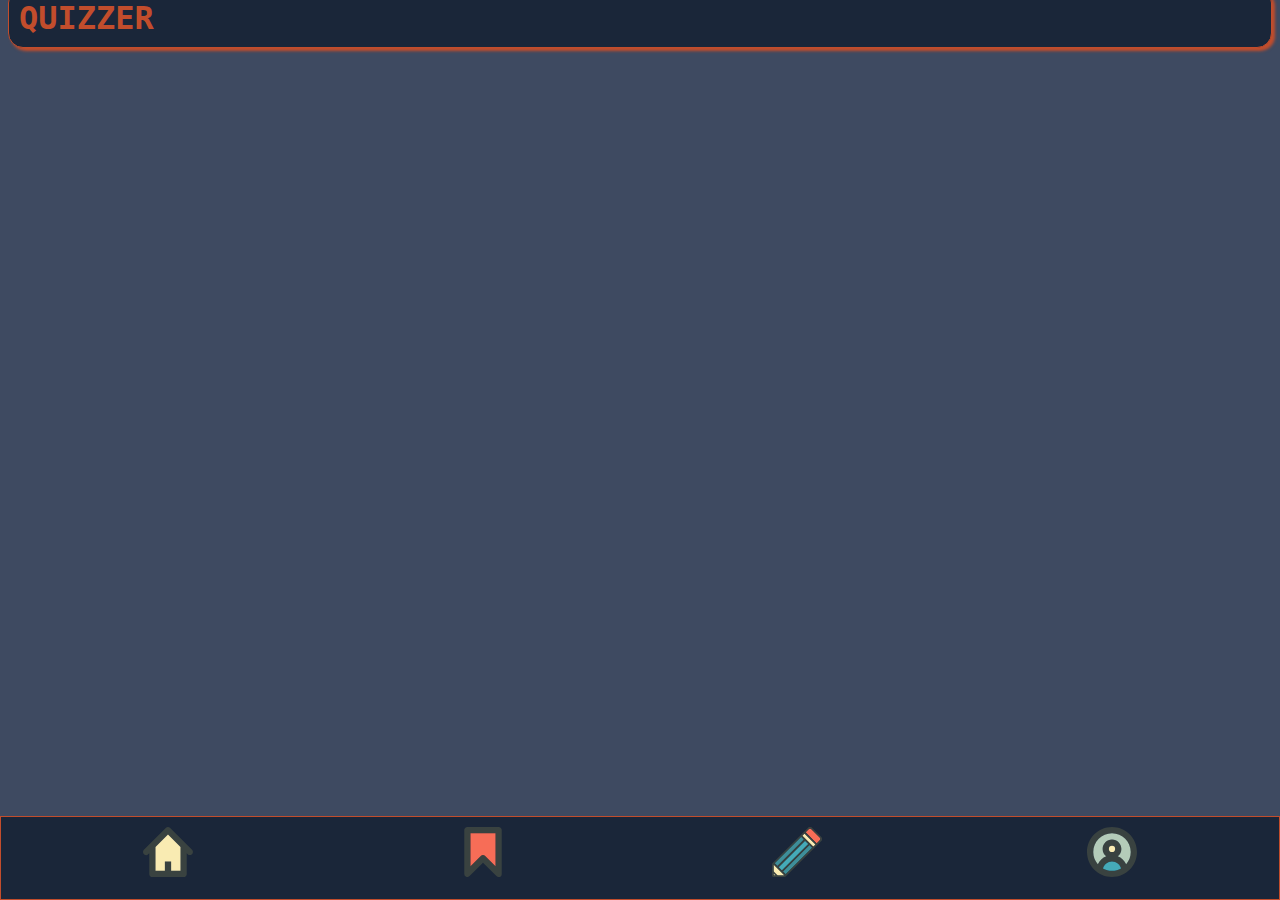
<file: index.html>
<!DOCTYPE html>
<html lang="en">
  <head>
    <meta charset="UTF-8" />
    <meta http-equiv="X-UA-Compatible" content="IE=edge" />
    <meta name="viewport" content="width=device-width, initial-scale=1.0" />
    <title>QUIZZER - Cool Quiz</title>
    <link rel="stylesheet" href="./styles.css" />
    <script src="./index.js" type="module" defer></script>
  </head>
  <body>
    <header>
      <h1>QUIZZER</h1>
    </header>
    <main class="quiz-card_container" data-js="card-container"></main>
    <!-- FOOTER -->
    <footer>
      <nav class="navmenu">
        <a href="./index.html" class="navitem" aria-label="Go to start site">
          <svg
            class="navsvg"
            xml:space="preserve"
            version="1.0"
            viewBox="0 0 64 64"
            height="1em"
            width="1em"
          >
            <path
              fill="#394240"
              d="m62.79 29.172-28-28C34.009.391 32.985 0 31.962 0s-2.047.391-2.828 1.172l-28 28c-1.562 1.566-1.484 4.016.078 5.578 1.566 1.57 3.855 1.801 5.422.234L8 33.617V60c0 2.211 1.789 4 4 4h40c2.211 0 4-1.789 4-4V33.695l1.195 1.195c1.562 1.562 3.949 1.422 5.516-.141 1.563-1.561 1.645-4.015.079-5.577zM48.001 56h-12V44h-8v12H16V25.617L31.962 9.66l16.039 16.035V56z"
            />
            <path
              fill="#F9EBB2"
              d="M48.001 56h-12V44h-8v12H16V25.617L31.962 9.66l16.039 16.035z"
            />
          </svg>
        </a>
        <a
          href="./bookmark.html"
          class="navitem"
          aria-label="Go to bookmark site"
        >
          <svg
            class="navsvg"
            xml:space="preserve"
            version="1.0"
            viewBox="0 0 64 64"
            height="1em"
            width="1em"
          >
            <path
              fill="#394240"
              d="M52 63.999a3.998 3.998 0 0 1-2.828-1.172L32 45.655 14.828 62.827a3.995 3.995 0 0 1-4.359.867A3.996 3.996 0 0 1 8 59.999v-56c0-2.211 1.789-4 4-4h40c2.211 0 4 1.789 4 4v56a3.996 3.996 0 0 1-4 4zm-20-28c1.023 0 2.047.391 2.828 1.172L48 50.343V7.999H16v42.344l13.172-13.172A3.988 3.988 0 0 1 32 35.999z"
            />
            <path
              fill="#F76D57"
              d="M32 35.999c1.023 0 2.047.391 2.828 1.172L48 50.343V7.999H16v42.344l13.172-13.172A3.988 3.988 0 0 1 32 35.999z"
            />
          </svg>
        </a>
        <a
          href="./form.html"
          class="navitem"
          aria-label="Go to create-a-question site"
        >
          <svg
            class="navsvg"
            xml:space="preserve"
            version="1.0"
            viewBox="0 0 64 64"
            height="1em"
            width="1em"
          >
            <path
              fill="#F9EBB2"
              d="M3.001 61.999a.998.998 0 0 1-1-.999l.001-13.141L16.143 62l-13.142-.001z"
            />
            <path
              fill="#F76D57"
              d="m61.414 16.729-4.259 4.259L43.013 6.845l4.258-4.257a2 2 0 0 1 2.829-.002L61.414 13.9c.781.782.78 2.047 0 2.829z"
            />
            <path
              fill="#F9EBB2"
              d="M41.6 8.259 55.741 22.4l-2.828 2.829L38.77 11.087z"
            />
            <g fill="#45AAB8">
              <path
                d="M3.414 46.444 37.356 12.5l3.536 3.537L6.95 49.98zM14.022 57.05l33.94-33.94 3.535 3.534-33.94 33.941zM8.364 51.394l33.942-33.942 4.242 4.242-33.942 33.941z"
              />
            </g>
            <path
              fill="#231F20"
              d="M40.892 16.037 6.951 49.979l-3.536-3.536 33.942-33.941zM47.963 23.109l3.535 3.534-33.94 33.941-3.536-3.535z"
              opacity=".2"
            />
            <path
              fill="#394240"
              d="M62.828 12.486 51.514 1.172a4 4 0 0 0-5.657.001L.602 46.428C-.006 47.035 0 48 0 48l.001 13.999c0 1.105.896 2 1.999 2.001h14s.963.008 1.572-.602l45.256-45.257a3.994 3.994 0 0 0 0-5.655zM2.001 61v-1.583l2.582 2.582H3.001a.998.998 0 0 1-1-.999zm5.41 1-5.41-5.41.001-8.73L16.143 62H7.411zm45.501-36.77L38.771 11.088l-1.414 1.414 3.535 3.535L6.951 49.979l1.414 1.414 33.94-33.941 4.243 4.243-33.941 33.94 1.414 1.415 33.941-33.94 3.535 3.535-33.94 33.941L3.414 46.443 41.599 8.259l14.143 14.143-2.83 2.828zm8.502-8.501-4.259 4.259L43.013 6.845l4.258-4.257a2 2 0 0 1 2.829-.002L61.414 13.9c.781.782.78 2.047 0 2.829z"
            />
          </svg>
        </a>
        <a
          href="./profile.html"
          class="navitem"
          aria-label="Go to profile site"
        >
          <svg
            class="navsvg"
            xml:space="preserve"
            version="1.0"
            viewBox="0 0 64 64"
            height="1em"
            width="1em"
          >
            <path
              fill="#394240"
              d="M32 0C14.328 0 0 14.328 0 32s14.328 32 32 32 32-14.328 32-32S49.672 0 32 0zM20.418 53.016C21.75 47.844 26.406 44 32 44s10.25 3.844 11.582 9.016C40.145 54.914 36.203 56 32 56s-8.145-1.086-11.582-2.984zM32 32c-2.211 0-4-1.789-4-4s1.789-4 4-4 4 1.789 4 4-1.789 4-4 4zm18.129 15.695c-2.141-4.668-5.992-8.367-10.789-10.266C42.156 35.234 44 31.848 44 28c0-6.625-5.371-12-12-12s-12 5.375-12 12c0 3.848 1.844 7.234 4.66 9.43-4.797 1.898-8.648 5.598-10.789 10.266C10.223 43.484 8 38.008 8 32 8 18.746 18.746 8 32 8s24 10.746 24 24c0 6.008-2.223 11.484-5.871 15.695z"
            />
            <path
              fill="#45AAB8"
              d="M20.418 53.016C21.75 47.844 26.406 44 32 44s10.25 3.844 11.582 9.016C40.145 54.914 36.203 56 32 56s-8.145-1.086-11.582-2.984z"
            />
            <circle cx="32" cy="28" r="4" fill="#F9EBB2" />
            <path
              fill="#B4CCB9"
              d="M50.129 47.695c-2.141-4.668-5.992-8.367-10.789-10.266C42.156 35.234 44 31.848 44 28c0-6.625-5.371-12-12-12s-12 5.375-12 12c0 3.848 1.844 7.234 4.66 9.43-4.797 1.898-8.648 5.598-10.789 10.266C10.223 43.484 8 38.008 8 32 8 18.746 18.746 8 32 8s24 10.746 24 24c0 6.008-2.223 11.484-5.871 15.695z"
            />
          </svg>
        </a>
      </nav>
    </footer>
  </body>
</html>
</file>
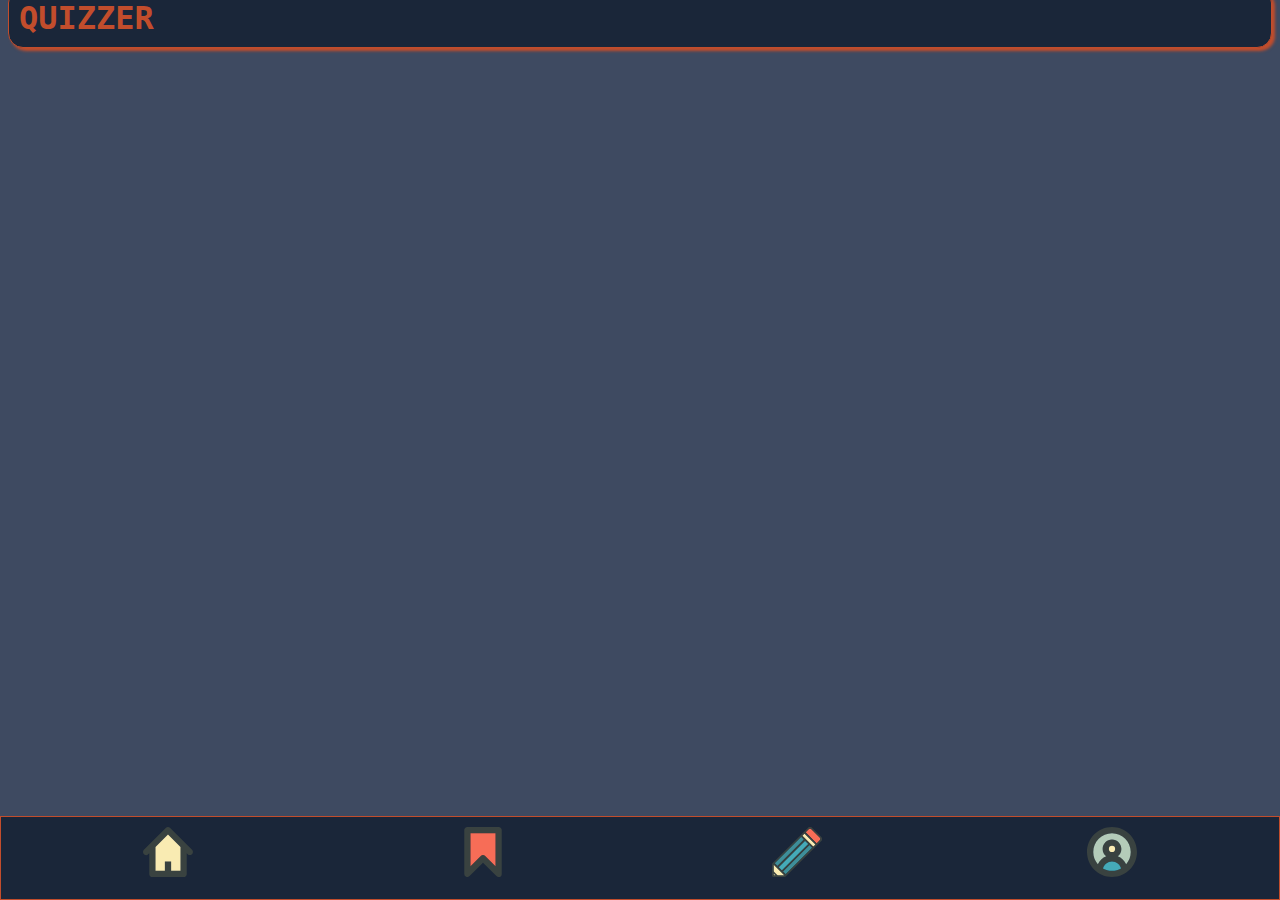
<file: bookmark.html>
<!DOCTYPE html>
<html lang="en">
  <head>
    <meta charset="UTF-8" />
    <meta http-equiv="X-UA-Compatible" content="IE=edge" />
    <meta name="viewport" content="width=device-width, initial-scale=1.0" />
    <title>QUIZZER - Cool Quiz</title>
    <link rel="stylesheet" href="./styles.css" />
    <script
      src="./components/bookmark/bookmark.js"
      type="module"
      defer
    ></script>
  </head>
  <body>
    <header>
      <h1>QUIZZER</h1>
    </header>
    <main
      class="quiz-card_container"
      data-js="card-container__isBookmarked"
    ></main>
    <!-- FOOTER -->
    <footer>
      <nav class="navmenu">
        <a href="./index.html" class="navitem" aria-label="Go to start site">
          <svg
            class="navsvg"
            xml:space="preserve"
            version="1.0"
            viewBox="0 0 64 64"
            height="1em"
            width="1em"
          >
            <path
              fill="#394240"
              d="m62.79 29.172-28-28C34.009.391 32.985 0 31.962 0s-2.047.391-2.828 1.172l-28 28c-1.562 1.566-1.484 4.016.078 5.578 1.566 1.57 3.855 1.801 5.422.234L8 33.617V60c0 2.211 1.789 4 4 4h40c2.211 0 4-1.789 4-4V33.695l1.195 1.195c1.562 1.562 3.949 1.422 5.516-.141 1.563-1.561 1.645-4.015.079-5.577zM48.001 56h-12V44h-8v12H16V25.617L31.962 9.66l16.039 16.035V56z"
            />
            <path
              fill="#F9EBB2"
              d="M48.001 56h-12V44h-8v12H16V25.617L31.962 9.66l16.039 16.035z"
            />
          </svg>
        </a>
        <a
          href="./bookmark.html"
          class="navitem"
          aria-label="Go to bookmark site"
        >
          <svg
            class="navsvg"
            xml:space="preserve"
            version="1.0"
            viewBox="0 0 64 64"
            height="1em"
            width="1em"
          >
            <path
              fill="#394240"
              d="M52 63.999a3.998 3.998 0 0 1-2.828-1.172L32 45.655 14.828 62.827a3.995 3.995 0 0 1-4.359.867A3.996 3.996 0 0 1 8 59.999v-56c0-2.211 1.789-4 4-4h40c2.211 0 4 1.789 4 4v56a3.996 3.996 0 0 1-4 4zm-20-28c1.023 0 2.047.391 2.828 1.172L48 50.343V7.999H16v42.344l13.172-13.172A3.988 3.988 0 0 1 32 35.999z"
            />
            <path
              fill="#F76D57"
              d="M32 35.999c1.023 0 2.047.391 2.828 1.172L48 50.343V7.999H16v42.344l13.172-13.172A3.988 3.988 0 0 1 32 35.999z"
            />
          </svg>
        </a>
        <a
          href="./form.html"
          class="navitem"
          aria-label="Go to create-a-question site"
        >
          <svg
            class="navsvg"
            xml:space="preserve"
            version="1.0"
            viewBox="0 0 64 64"
            height="1em"
            width="1em"
          >
            <path
              fill="#F9EBB2"
              d="M3.001 61.999a.998.998 0 0 1-1-.999l.001-13.141L16.143 62l-13.142-.001z"
            />
            <path
              fill="#F76D57"
              d="m61.414 16.729-4.259 4.259L43.013 6.845l4.258-4.257a2 2 0 0 1 2.829-.002L61.414 13.9c.781.782.78 2.047 0 2.829z"
            />
            <path
              fill="#F9EBB2"
              d="M41.6 8.259 55.741 22.4l-2.828 2.829L38.77 11.087z"
            />
            <g fill="#45AAB8">
              <path
                d="M3.414 46.444 37.356 12.5l3.536 3.537L6.95 49.98zM14.022 57.05l33.94-33.94 3.535 3.534-33.94 33.941zM8.364 51.394l33.942-33.942 4.242 4.242-33.942 33.941z"
              />
            </g>
            <path
              fill="#231F20"
              d="M40.892 16.037 6.951 49.979l-3.536-3.536 33.942-33.941zM47.963 23.109l3.535 3.534-33.94 33.941-3.536-3.535z"
              opacity=".2"
            />
            <path
              fill="#394240"
              d="M62.828 12.486 51.514 1.172a4 4 0 0 0-5.657.001L.602 46.428C-.006 47.035 0 48 0 48l.001 13.999c0 1.105.896 2 1.999 2.001h14s.963.008 1.572-.602l45.256-45.257a3.994 3.994 0 0 0 0-5.655zM2.001 61v-1.583l2.582 2.582H3.001a.998.998 0 0 1-1-.999zm5.41 1-5.41-5.41.001-8.73L16.143 62H7.411zm45.501-36.77L38.771 11.088l-1.414 1.414 3.535 3.535L6.951 49.979l1.414 1.414 33.94-33.941 4.243 4.243-33.941 33.94 1.414 1.415 33.941-33.94 3.535 3.535-33.94 33.941L3.414 46.443 41.599 8.259l14.143 14.143-2.83 2.828zm8.502-8.501-4.259 4.259L43.013 6.845l4.258-4.257a2 2 0 0 1 2.829-.002L61.414 13.9c.781.782.78 2.047 0 2.829z"
            />
          </svg>
        </a>
        <a
          href="./profile.html"
          class="navitem"
          aria-label="Go to profile site"
        >
          <svg
            class="navsvg"
            xml:space="preserve"
            version="1.0"
            viewBox="0 0 64 64"
            height="1em"
            width="1em"
          >
            <path
              fill="#394240"
              d="M32 0C14.328 0 0 14.328 0 32s14.328 32 32 32 32-14.328 32-32S49.672 0 32 0zM20.418 53.016C21.75 47.844 26.406 44 32 44s10.25 3.844 11.582 9.016C40.145 54.914 36.203 56 32 56s-8.145-1.086-11.582-2.984zM32 32c-2.211 0-4-1.789-4-4s1.789-4 4-4 4 1.789 4 4-1.789 4-4 4zm18.129 15.695c-2.141-4.668-5.992-8.367-10.789-10.266C42.156 35.234 44 31.848 44 28c0-6.625-5.371-12-12-12s-12 5.375-12 12c0 3.848 1.844 7.234 4.66 9.43-4.797 1.898-8.648 5.598-10.789 10.266C10.223 43.484 8 38.008 8 32 8 18.746 18.746 8 32 8s24 10.746 24 24c0 6.008-2.223 11.484-5.871 15.695z"
            />
            <path
              fill="#45AAB8"
              d="M20.418 53.016C21.75 47.844 26.406 44 32 44s10.25 3.844 11.582 9.016C40.145 54.914 36.203 56 32 56s-8.145-1.086-11.582-2.984z"
            />
            <circle cx="32" cy="28" r="4" fill="#F9EBB2" />
            <path
              fill="#B4CCB9"
              d="M50.129 47.695c-2.141-4.668-5.992-8.367-10.789-10.266C42.156 35.234 44 31.848 44 28c0-6.625-5.371-12-12-12s-12 5.375-12 12c0 3.848 1.844 7.234 4.66 9.43-4.797 1.898-8.648 5.598-10.789 10.266C10.223 43.484 8 38.008 8 32 8 18.746 18.746 8 32 8s24 10.746 24 24c0 6.008-2.223 11.484-5.871 15.695z"
            />
          </svg>
        </a>
      </nav>
    </footer>
  </body>
</html>
</file>
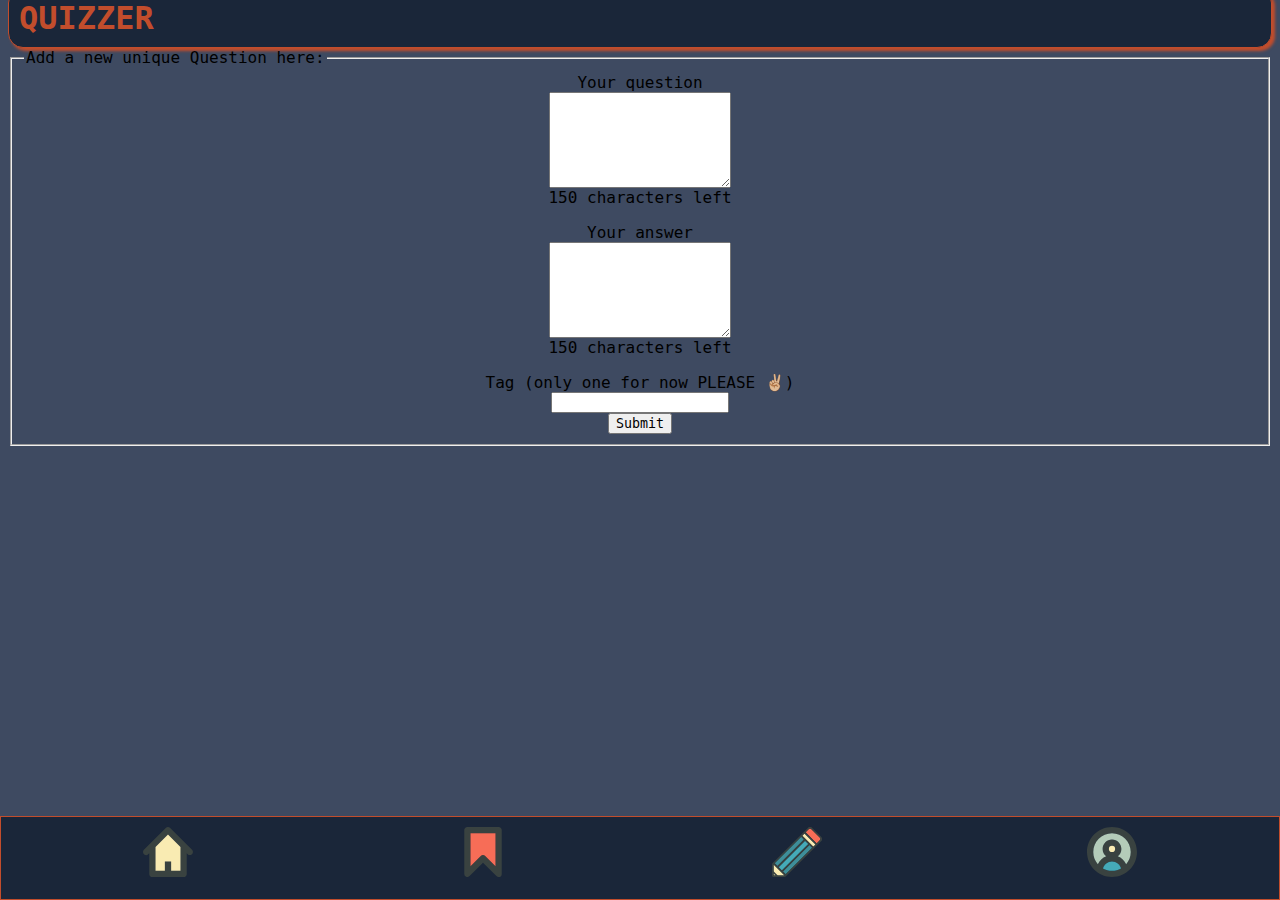
<file: form.html>
<!DOCTYPE html>
<html lang="en">
  <head>
    <meta charset="UTF-8" />
    <meta http-equiv="X-UA-Compatible" content="IE=edge" />
    <meta name="viewport" content="width=device-width, initial-scale=1.0" />
    <title>QUIZZER - Cool Quiz</title>
    <link rel="stylesheet" href="./styles.css" />
    <script src="./components/form/form.js" type="module" defer></script>
  </head>
  <body>
    <header>
      <h1>QUIZZER</h1>
    </header>
    <main>
      <form aria-labelledby="formLegend" class="form" data-js="form-newcard">
        <fieldset aria-labelledby="formLegend" class="form__fieldset">
          <legend id="form-legend">Add a new unique Question here:</legend>

          <label for="form-question">Your question</label>
          <textarea
            id="form-question"
            name="formQuestion"
            data-js="formQuestion"
            rows="6"
            maxlength="150"
            required
          ></textarea>
          <p class="form__fieldset__counter">
            <span data-js="formTextareaCounterQ">150</span> characters left
          </p>

          <label for="form-answer">Your answer</label>
          <textarea
            id="form-answer"
            name="formAnswer"
            data-js="formAnswer"
            rows="6"
            maxlength="150"
            required
          ></textarea>
          <p class="form__fieldset__counter">
            <span data-js="formTextareaCounterA">150</span> characters left
          </p>

          <label for="form-tag">Tag (only one for now PLEASE ✌🏼)</label>
          <input type="text" id="form-tag" name="formTag" required />

          <button type="submit">Submit</button>
        </fieldset>
      </form>
    </main>
    <!-- FOOTER -->
    <footer>
      <nav class="navmenu">
        <a href="./index.html" class="navitem" aria-label="Go to start site">
          <svg
            class="navsvg"
            xml:space="preserve"
            version="1.0"
            viewBox="0 0 64 64"
            height="1em"
            width="1em"
          >
            <path
              fill="#394240"
              d="m62.79 29.172-28-28C34.009.391 32.985 0 31.962 0s-2.047.391-2.828 1.172l-28 28c-1.562 1.566-1.484 4.016.078 5.578 1.566 1.57 3.855 1.801 5.422.234L8 33.617V60c0 2.211 1.789 4 4 4h40c2.211 0 4-1.789 4-4V33.695l1.195 1.195c1.562 1.562 3.949 1.422 5.516-.141 1.563-1.561 1.645-4.015.079-5.577zM48.001 56h-12V44h-8v12H16V25.617L31.962 9.66l16.039 16.035V56z"
            />
            <path
              fill="#F9EBB2"
              d="M48.001 56h-12V44h-8v12H16V25.617L31.962 9.66l16.039 16.035z"
            />
          </svg>
        </a>
        <a
          href="./bookmark.html"
          class="navitem"
          aria-label="Go to bookmark site"
        >
          <svg
            class="navsvg"
            xml:space="preserve"
            version="1.0"
            viewBox="0 0 64 64"
            height="1em"
            width="1em"
          >
            <path
              fill="#394240"
              d="M52 63.999a3.998 3.998 0 0 1-2.828-1.172L32 45.655 14.828 62.827a3.995 3.995 0 0 1-4.359.867A3.996 3.996 0 0 1 8 59.999v-56c0-2.211 1.789-4 4-4h40c2.211 0 4 1.789 4 4v56a3.996 3.996 0 0 1-4 4zm-20-28c1.023 0 2.047.391 2.828 1.172L48 50.343V7.999H16v42.344l13.172-13.172A3.988 3.988 0 0 1 32 35.999z"
            />
            <path
              fill="#F76D57"
              d="M32 35.999c1.023 0 2.047.391 2.828 1.172L48 50.343V7.999H16v42.344l13.172-13.172A3.988 3.988 0 0 1 32 35.999z"
            />
          </svg>
        </a>
        <a
          href="./form.html"
          class="navitem"
          aria-label="Go to create-a-question site"
        >
          <svg
            class="navsvg"
            xml:space="preserve"
            version="1.0"
            viewBox="0 0 64 64"
            height="1em"
            width="1em"
          >
            <path
              fill="#F9EBB2"
              d="M3.001 61.999a.998.998 0 0 1-1-.999l.001-13.141L16.143 62l-13.142-.001z"
            />
            <path
              fill="#F76D57"
              d="m61.414 16.729-4.259 4.259L43.013 6.845l4.258-4.257a2 2 0 0 1 2.829-.002L61.414 13.9c.781.782.78 2.047 0 2.829z"
            />
            <path
              fill="#F9EBB2"
              d="M41.6 8.259 55.741 22.4l-2.828 2.829L38.77 11.087z"
            />
            <g fill="#45AAB8">
              <path
                d="M3.414 46.444 37.356 12.5l3.536 3.537L6.95 49.98zM14.022 57.05l33.94-33.94 3.535 3.534-33.94 33.941zM8.364 51.394l33.942-33.942 4.242 4.242-33.942 33.941z"
              />
            </g>
            <path
              fill="#231F20"
              d="M40.892 16.037 6.951 49.979l-3.536-3.536 33.942-33.941zM47.963 23.109l3.535 3.534-33.94 33.941-3.536-3.535z"
              opacity=".2"
            />
            <path
              fill="#394240"
              d="M62.828 12.486 51.514 1.172a4 4 0 0 0-5.657.001L.602 46.428C-.006 47.035 0 48 0 48l.001 13.999c0 1.105.896 2 1.999 2.001h14s.963.008 1.572-.602l45.256-45.257a3.994 3.994 0 0 0 0-5.655zM2.001 61v-1.583l2.582 2.582H3.001a.998.998 0 0 1-1-.999zm5.41 1-5.41-5.41.001-8.73L16.143 62H7.411zm45.501-36.77L38.771 11.088l-1.414 1.414 3.535 3.535L6.951 49.979l1.414 1.414 33.94-33.941 4.243 4.243-33.941 33.94 1.414 1.415 33.941-33.94 3.535 3.535-33.94 33.941L3.414 46.443 41.599 8.259l14.143 14.143-2.83 2.828zm8.502-8.501-4.259 4.259L43.013 6.845l4.258-4.257a2 2 0 0 1 2.829-.002L61.414 13.9c.781.782.78 2.047 0 2.829z"
            />
          </svg>
        </a>
        <a
          href="./profile.html"
          class="navitem"
          aria-label="Go to profile site"
        >
          <svg
            class="navsvg"
            xml:space="preserve"
            version="1.0"
            viewBox="0 0 64 64"
            height="1em"
            width="1em"
          >
            <path
              fill="#394240"
              d="M32 0C14.328 0 0 14.328 0 32s14.328 32 32 32 32-14.328 32-32S49.672 0 32 0zM20.418 53.016C21.75 47.844 26.406 44 32 44s10.25 3.844 11.582 9.016C40.145 54.914 36.203 56 32 56s-8.145-1.086-11.582-2.984zM32 32c-2.211 0-4-1.789-4-4s1.789-4 4-4 4 1.789 4 4-1.789 4-4 4zm18.129 15.695c-2.141-4.668-5.992-8.367-10.789-10.266C42.156 35.234 44 31.848 44 28c0-6.625-5.371-12-12-12s-12 5.375-12 12c0 3.848 1.844 7.234 4.66 9.43-4.797 1.898-8.648 5.598-10.789 10.266C10.223 43.484 8 38.008 8 32 8 18.746 18.746 8 32 8s24 10.746 24 24c0 6.008-2.223 11.484-5.871 15.695z"
            />
            <path
              fill="#45AAB8"
              d="M20.418 53.016C21.75 47.844 26.406 44 32 44s10.25 3.844 11.582 9.016C40.145 54.914 36.203 56 32 56s-8.145-1.086-11.582-2.984z"
            />
            <circle cx="32" cy="28" r="4" fill="#F9EBB2" />
            <path
              fill="#B4CCB9"
              d="M50.129 47.695c-2.141-4.668-5.992-8.367-10.789-10.266C42.156 35.234 44 31.848 44 28c0-6.625-5.371-12-12-12s-12 5.375-12 12c0 3.848 1.844 7.234 4.66 9.43-4.797 1.898-8.648 5.598-10.789 10.266C10.223 43.484 8 38.008 8 32 8 18.746 18.746 8 32 8s24 10.746 24 24c0 6.008-2.223 11.484-5.871 15.695z"
            />
          </svg>
        </a>
      </nav>
    </footer>
  </body>
</html>
</file>
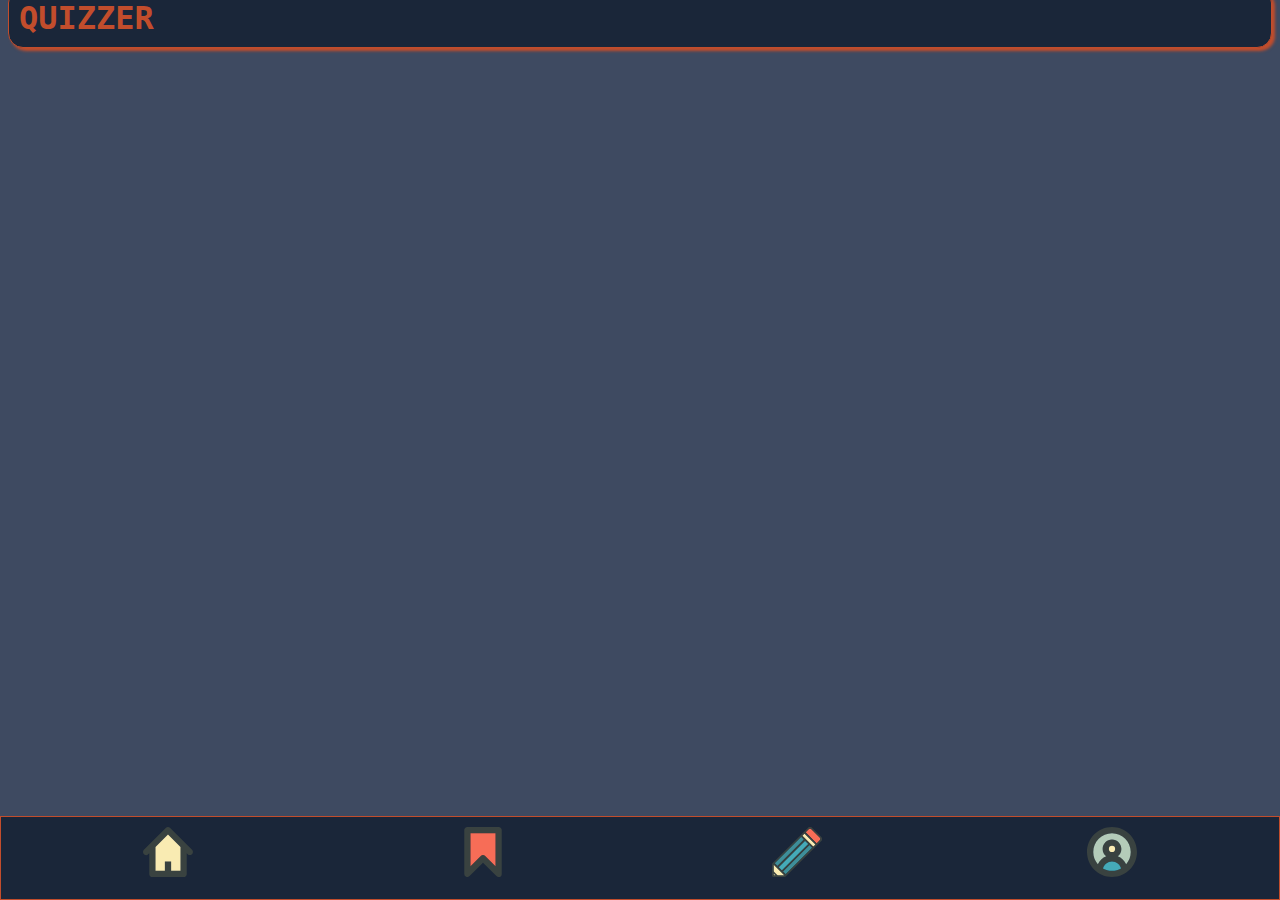
<file: profile.html>
<!DOCTYPE html>
<html lang="en">
  <head>
    <meta charset="UTF-8" />
    <meta http-equiv="X-UA-Compatible" content="IE=edge" />
    <meta name="viewport" content="width=device-width, initial-scale=1.0" />
    <title>QUIZZER - Cool Quiz</title>
    <link rel="stylesheet" href="./styles.css" />
    <script src="./index.js" type="module" defer></script>
  </head>
  <body>
    <header>
      <h1>QUIZZER</h1>
    </header>
    <main></main>
    <!-- FOOTER -->
    <footer>
      <nav class="navmenu">
        <a href="./index.html" class="navitem" aria-label="Go to start site">
          <svg
            class="navsvg"
            xml:space="preserve"
            version="1.0"
            viewBox="0 0 64 64"
            height="1em"
            width="1em"
          >
            <path
              fill="#394240"
              d="m62.79 29.172-28-28C34.009.391 32.985 0 31.962 0s-2.047.391-2.828 1.172l-28 28c-1.562 1.566-1.484 4.016.078 5.578 1.566 1.57 3.855 1.801 5.422.234L8 33.617V60c0 2.211 1.789 4 4 4h40c2.211 0 4-1.789 4-4V33.695l1.195 1.195c1.562 1.562 3.949 1.422 5.516-.141 1.563-1.561 1.645-4.015.079-5.577zM48.001 56h-12V44h-8v12H16V25.617L31.962 9.66l16.039 16.035V56z"
            />
            <path
              fill="#F9EBB2"
              d="M48.001 56h-12V44h-8v12H16V25.617L31.962 9.66l16.039 16.035z"
            />
          </svg>
        </a>
        <a
          href="./bookmark.html"
          class="navitem"
          aria-label="Go to bookmark site"
        >
          <svg
            class="navsvg"
            xml:space="preserve"
            version="1.0"
            viewBox="0 0 64 64"
            height="1em"
            width="1em"
          >
            <path
              fill="#394240"
              d="M52 63.999a3.998 3.998 0 0 1-2.828-1.172L32 45.655 14.828 62.827a3.995 3.995 0 0 1-4.359.867A3.996 3.996 0 0 1 8 59.999v-56c0-2.211 1.789-4 4-4h40c2.211 0 4 1.789 4 4v56a3.996 3.996 0 0 1-4 4zm-20-28c1.023 0 2.047.391 2.828 1.172L48 50.343V7.999H16v42.344l13.172-13.172A3.988 3.988 0 0 1 32 35.999z"
            />
            <path
              fill="#F76D57"
              d="M32 35.999c1.023 0 2.047.391 2.828 1.172L48 50.343V7.999H16v42.344l13.172-13.172A3.988 3.988 0 0 1 32 35.999z"
            />
          </svg>
        </a>
        <a
          href="./form.html"
          class="navitem"
          aria-label="Go to create-a-question site"
        >
          <svg
            class="navsvg"
            xml:space="preserve"
            version="1.0"
            viewBox="0 0 64 64"
            height="1em"
            width="1em"
          >
            <path
              fill="#F9EBB2"
              d="M3.001 61.999a.998.998 0 0 1-1-.999l.001-13.141L16.143 62l-13.142-.001z"
            />
            <path
              fill="#F76D57"
              d="m61.414 16.729-4.259 4.259L43.013 6.845l4.258-4.257a2 2 0 0 1 2.829-.002L61.414 13.9c.781.782.78 2.047 0 2.829z"
            />
            <path
              fill="#F9EBB2"
              d="M41.6 8.259 55.741 22.4l-2.828 2.829L38.77 11.087z"
            />
            <g fill="#45AAB8">
              <path
                d="M3.414 46.444 37.356 12.5l3.536 3.537L6.95 49.98zM14.022 57.05l33.94-33.94 3.535 3.534-33.94 33.941zM8.364 51.394l33.942-33.942 4.242 4.242-33.942 33.941z"
              />
            </g>
            <path
              fill="#231F20"
              d="M40.892 16.037 6.951 49.979l-3.536-3.536 33.942-33.941zM47.963 23.109l3.535 3.534-33.94 33.941-3.536-3.535z"
              opacity=".2"
            />
            <path
              fill="#394240"
              d="M62.828 12.486 51.514 1.172a4 4 0 0 0-5.657.001L.602 46.428C-.006 47.035 0 48 0 48l.001 13.999c0 1.105.896 2 1.999 2.001h14s.963.008 1.572-.602l45.256-45.257a3.994 3.994 0 0 0 0-5.655zM2.001 61v-1.583l2.582 2.582H3.001a.998.998 0 0 1-1-.999zm5.41 1-5.41-5.41.001-8.73L16.143 62H7.411zm45.501-36.77L38.771 11.088l-1.414 1.414 3.535 3.535L6.951 49.979l1.414 1.414 33.94-33.941 4.243 4.243-33.941 33.94 1.414 1.415 33.941-33.94 3.535 3.535-33.94 33.941L3.414 46.443 41.599 8.259l14.143 14.143-2.83 2.828zm8.502-8.501-4.259 4.259L43.013 6.845l4.258-4.257a2 2 0 0 1 2.829-.002L61.414 13.9c.781.782.78 2.047 0 2.829z"
            />
          </svg>
        </a>
        <a
          href="./profile.html"
          class="navitem"
          aria-label="Go to profile site"
        >
          <svg
            class="navsvg"
            xml:space="preserve"
            version="1.0"
            viewBox="0 0 64 64"
            height="1em"
            width="1em"
          >
            <path
              fill="#394240"
              d="M32 0C14.328 0 0 14.328 0 32s14.328 32 32 32 32-14.328 32-32S49.672 0 32 0zM20.418 53.016C21.75 47.844 26.406 44 32 44s10.25 3.844 11.582 9.016C40.145 54.914 36.203 56 32 56s-8.145-1.086-11.582-2.984zM32 32c-2.211 0-4-1.789-4-4s1.789-4 4-4 4 1.789 4 4-1.789 4-4 4zm18.129 15.695c-2.141-4.668-5.992-8.367-10.789-10.266C42.156 35.234 44 31.848 44 28c0-6.625-5.371-12-12-12s-12 5.375-12 12c0 3.848 1.844 7.234 4.66 9.43-4.797 1.898-8.648 5.598-10.789 10.266C10.223 43.484 8 38.008 8 32 8 18.746 18.746 8 32 8s24 10.746 24 24c0 6.008-2.223 11.484-5.871 15.695z"
            />
            <path
              fill="#45AAB8"
              d="M20.418 53.016C21.75 47.844 26.406 44 32 44s10.25 3.844 11.582 9.016C40.145 54.914 36.203 56 32 56s-8.145-1.086-11.582-2.984z"
            />
            <circle cx="32" cy="28" r="4" fill="#F9EBB2" />
            <path
              fill="#B4CCB9"
              d="M50.129 47.695c-2.141-4.668-5.992-8.367-10.789-10.266C42.156 35.234 44 31.848 44 28c0-6.625-5.371-12-12-12s-12 5.375-12 12c0 3.848 1.844 7.234 4.66 9.43-4.797 1.898-8.648 5.598-10.789 10.266C10.223 43.484 8 38.008 8 32 8 18.746 18.746 8 32 8s24 10.746 24 24c0 6.008-2.223 11.484-5.871 15.695z"
            />
          </svg>
        </a>
      </nav>
    </footer>
  </body>
</html>
</file>
<file: styles.css>
@import "./global.css";

@import "./components/header/header.css";
@import "./components/quiz-card/quiz-card.css";
@import "./components/navigation/navigation.css";
@import "./components/form/form.css";
</file>
